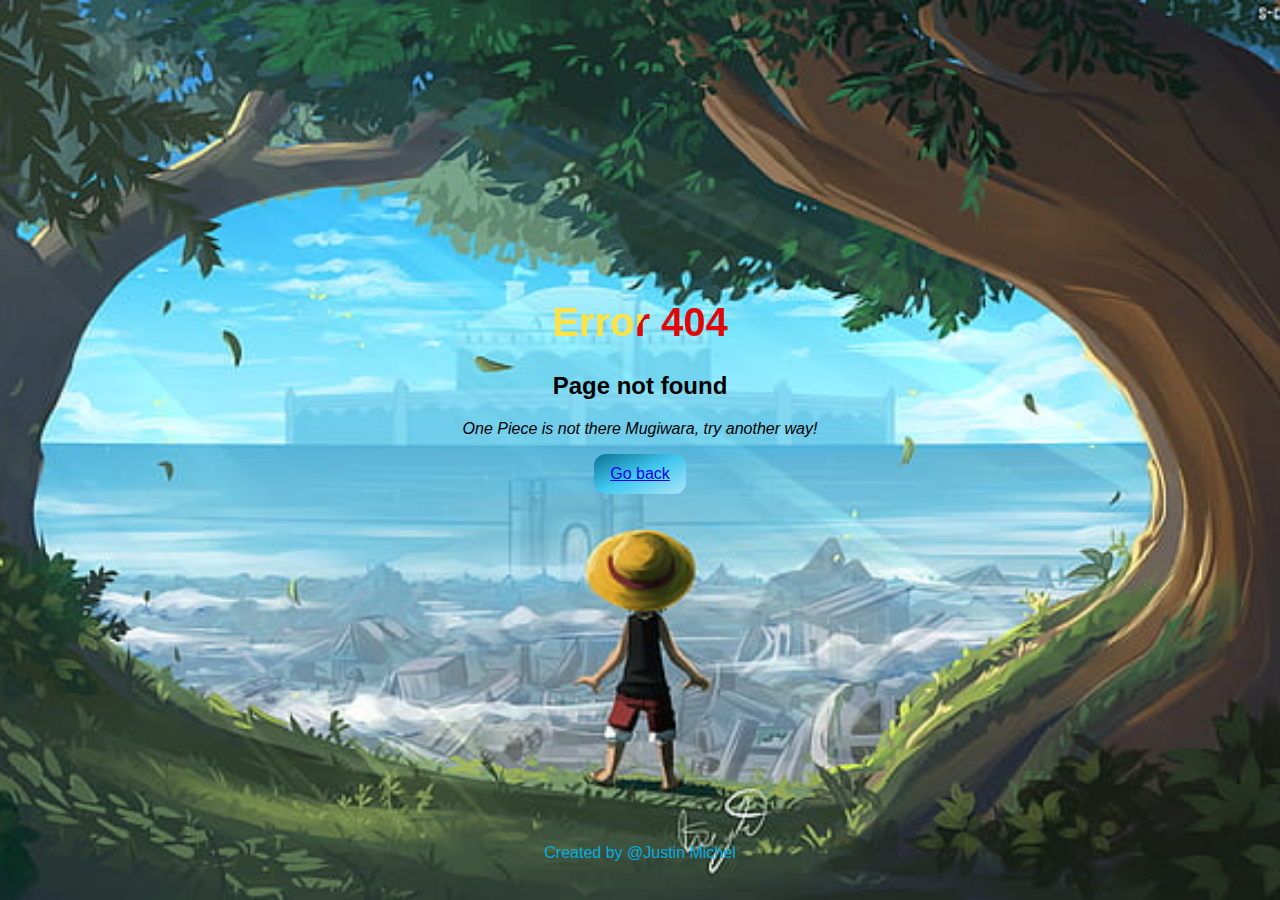
<file: index.html>
<!DOCTYPE html>
<html lang="en">

<head>

    <meta charset="UTF-8"> 
    <meta name="viewport" content="width=device-width, initial-scale=1.0">
    <title>Document</title>
    <link rel="stylesheet" href="style.css">
</head>

<body>



<article>
    <header>
<h1> Error 404</h1>
    </header>
</article>



<article>
<h2> Page not found </h2>
<p> <em> One Piece is not there Mugiwara, try another way! </em> </p>
</article>

<button> <a href="https://github.com/JustinMichel2000"> Go back </a> </button>

<footer>
<p>
Created by @Justin Michel 
</p>
</footer>


    
</body>
</html>
</file>
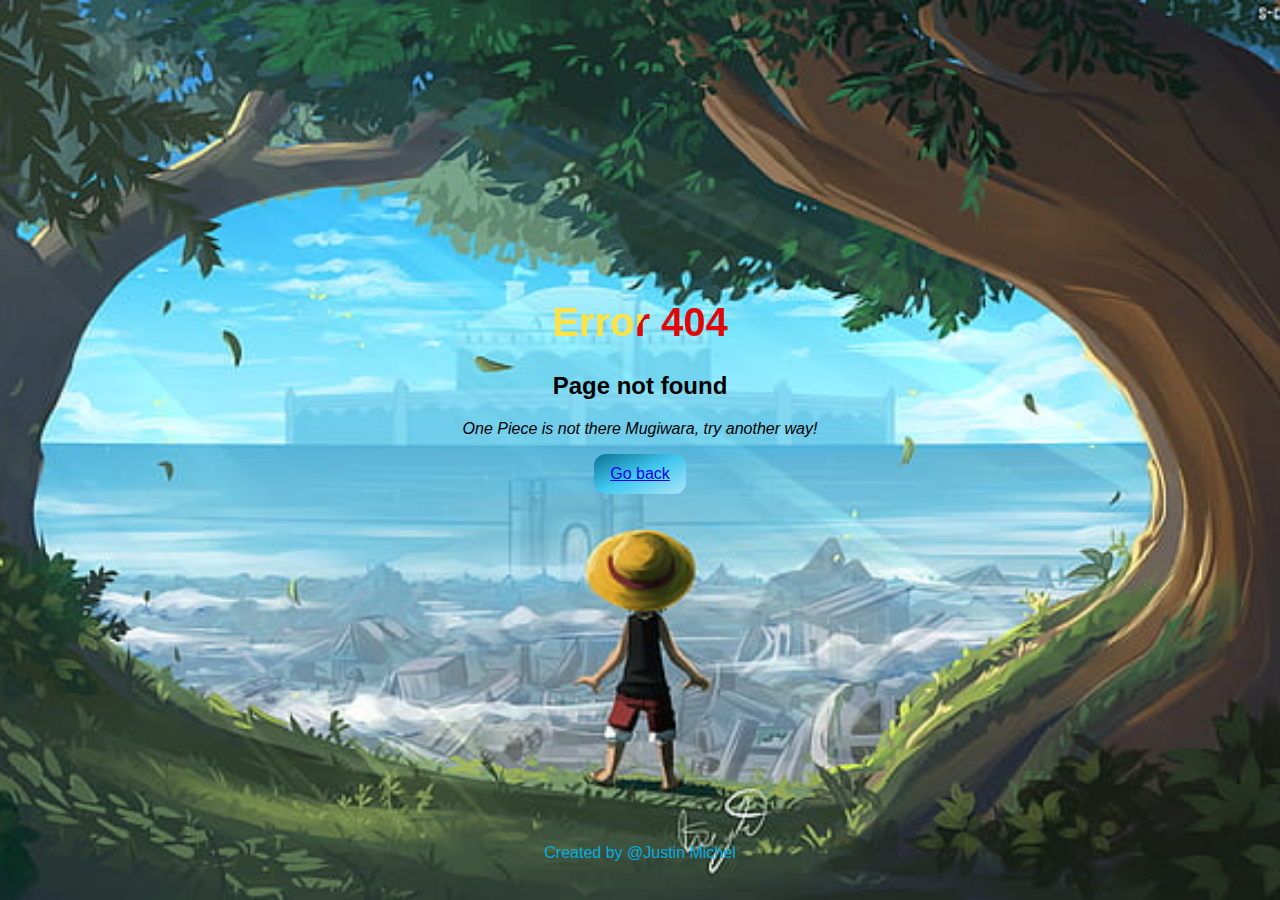
<file: index.html.html>
<!DOCTYPE html>
<html lang="en">

<head>

    <meta charset="UTF-8">
    <meta name="viewport" content="width=device-width, initial-scale=1.0">
    <title>Document</title>
    <link rel="stylesheet" href="style.css.css" />
</head>

<body>



<article>
    <header>
<h1> Error 404</h1>
    </header>
</article>



<article>
<h2> Page not found </h2>
<p> <em> One Piece is not there Mugiwara, try another way! </em> </p>
</article>

<button> <a href="https://github.com/JustinMichel2000"> Go back </a> </button>

<footer>
<p>
Created by @Justin Michel 
</p>
</footer>


    
</body>
</html>
</file>
<file: style.css>
body{
     text-align: center;
    font-family: 'Trebuchet MS', 'Lucida Sans Unicode', 'Lucida Grande', 'Lucida Sans', Arial, sans-serif;
    background-image: url("luffy-wp.jpg");
    height: 100%;
    background-position: center;
    background-repeat: no-repeat;
    background-size: cover;
    background-attachment: fixed;

}



button{
 
  background: linear-gradient(to bottom right, #0a7292, #42c9f1 , #abe5f7);
  border: 0;
  border-radius: 12px;
  color: #FFFFFF;
  cursor: pointer;
  display: inline-block;
  font-family: 'Trebuchet MS', 'Lucida Sans Unicode', 'Lucida Grande', 'Lucida Sans', Arial, sans-serif;
  font-size: 16px;
  font-weight: 500;
  line-height: 2.5;
  outline: transparent;
  padding: 0 1rem;
  text-align: center;
  text-decoration: none;
  transition: box-shadow .2s ease-in-out;
  user-select: none;
  -webkit-user-select: none;
  touch-action: manipulation;
  white-space: nowrap;
}

.button-62:not([disabled]):hover {
  box-shadow: 0 0 .25rem rgba(0, 0, 0, 0.5), -.125rem -.125rem 1rem rgba(239, 71, 101, 0.5), .125rem .125rem 1rem rgba(255, 154, 90, 0.5);
}


h1{
    margin-top: 300px;
    font-size: 40px;
    background: linear-gradient(120deg,#fee347 50%,#df0707 50%);
    background-clip: border-box;
    -webkit-background-clip: text;
    -webkit-text-fill-color: transparent;
}

h2{
    margin-top: 20px;
    
}

button{
    font-size: medium;
}

footer{
    margin-top: 350px;
    color: #07aee0;
}
</file>
<file: style.css.css>
body{
     text-align: center;
    font-family: 'Trebuchet MS', 'Lucida Sans Unicode', 'Lucida Grande', 'Lucida Sans', Arial, sans-serif;
    background-image: url("/luffy-wp.jpg");
    height: 100%;
    background-position: center;
    background-repeat: no-repeat;
    background-size: cover;
    background-attachment: fixed;

}



button{
 
  background: linear-gradient(to bottom right, #0a7292, #42c9f1 , #abe5f7);
  border: 0;
  border-radius: 12px;
  color: #FFFFFF;
  cursor: pointer;
  display: inline-block;
  font-family: 'Trebuchet MS', 'Lucida Sans Unicode', 'Lucida Grande', 'Lucida Sans', Arial, sans-serif;
  font-size: 16px;
  font-weight: 500;
  line-height: 2.5;
  outline: transparent;
  padding: 0 1rem;
  text-align: center;
  text-decoration: none;
  transition: box-shadow .2s ease-in-out;
  user-select: none;
  -webkit-user-select: none;
  touch-action: manipulation;
  white-space: nowrap;
}

.button-62:not([disabled]):hover {
  box-shadow: 0 0 .25rem rgba(0, 0, 0, 0.5), -.125rem -.125rem 1rem rgba(239, 71, 101, 0.5), .125rem .125rem 1rem rgba(255, 154, 90, 0.5);
}


h1{
    margin-top: 300px;
    font-size: 40px;
    background: linear-gradient(120deg,#fee347 50%,#df0707 50%);
    background-clip: border-box;
    -webkit-background-clip: text;
    -webkit-text-fill-color: transparent;
}

h2{
    margin-top: 20px;
    
}

button{
    font-size: medium;
}

footer{
    margin-top: 350px;
    color: #07aee0;
}
</file>
